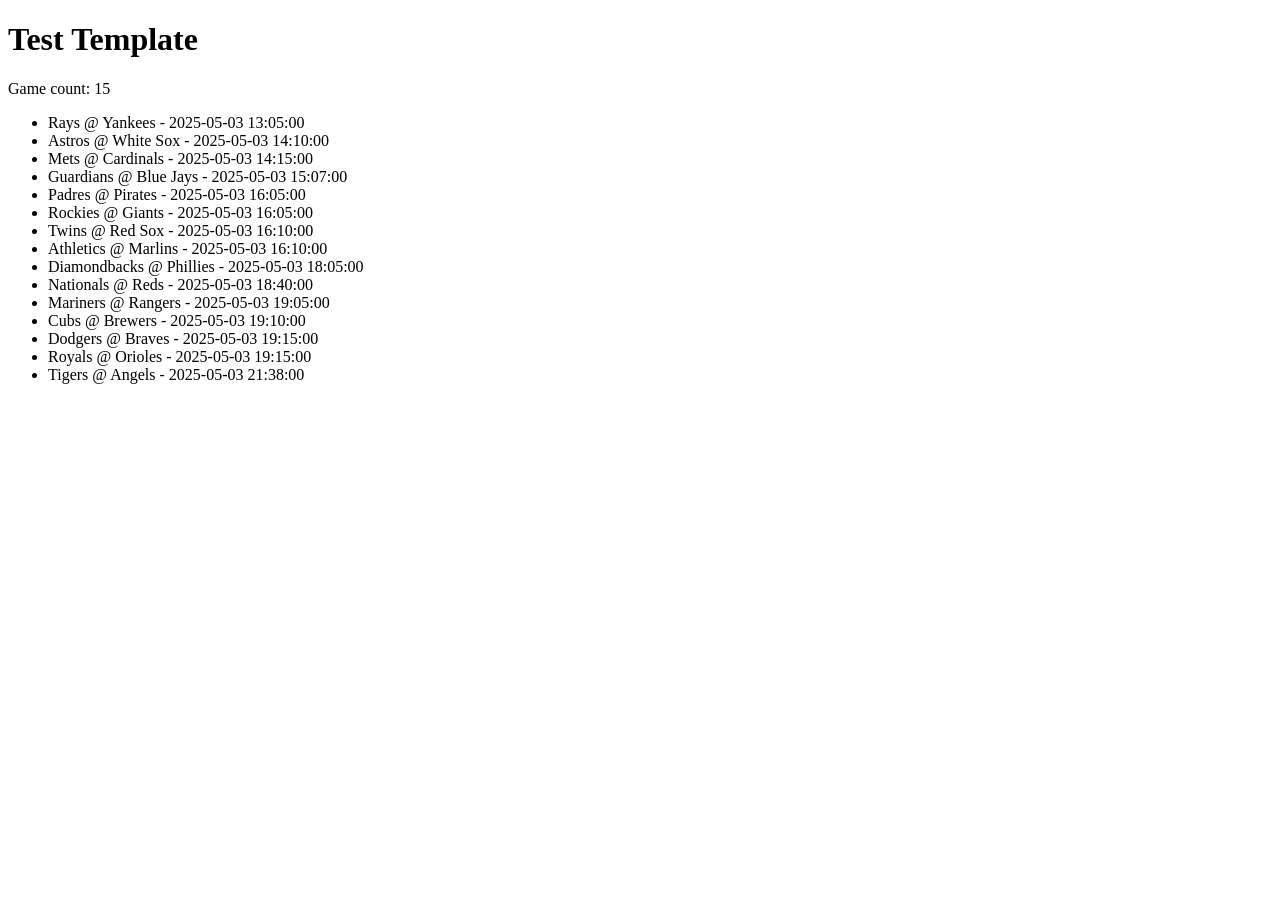
<file: mlb/QuickScanTracker/test_output.html>
<!DOCTYPE html>
                <html>
                <head><title>Test</title></head>
                <body>
                    <h1>Test Template</h1>
                    <p>Game count: 15</p>
                    <ul>
                    
                        <li>Rays @ Yankees - 2025-05-03 13:05:00</li>
                    
                        <li>Astros @ White Sox - 2025-05-03 14:10:00</li>
                    
                        <li>Mets @ Cardinals - 2025-05-03 14:15:00</li>
                    
                        <li>Guardians @ Blue Jays - 2025-05-03 15:07:00</li>
                    
                        <li>Padres @ Pirates - 2025-05-03 16:05:00</li>
                    
                        <li>Rockies @ Giants - 2025-05-03 16:05:00</li>
                    
                        <li>Twins @ Red Sox - 2025-05-03 16:10:00</li>
                    
                        <li>Athletics @ Marlins - 2025-05-03 16:10:00</li>
                    
                        <li>Diamondbacks @ Phillies - 2025-05-03 18:05:00</li>
                    
                        <li>Nationals @ Reds - 2025-05-03 18:40:00</li>
                    
                        <li>Mariners @ Rangers - 2025-05-03 19:05:00</li>
                    
                        <li>Cubs @ Brewers - 2025-05-03 19:10:00</li>
                    
                        <li>Dodgers @ Braves - 2025-05-03 19:15:00</li>
                    
                        <li>Royals @ Orioles - 2025-05-03 19:15:00</li>
                    
                        <li>Tigers @ Angels - 2025-05-03 21:38:00</li>
                    
                    </ul>
                </body>
                </html>
</file>
